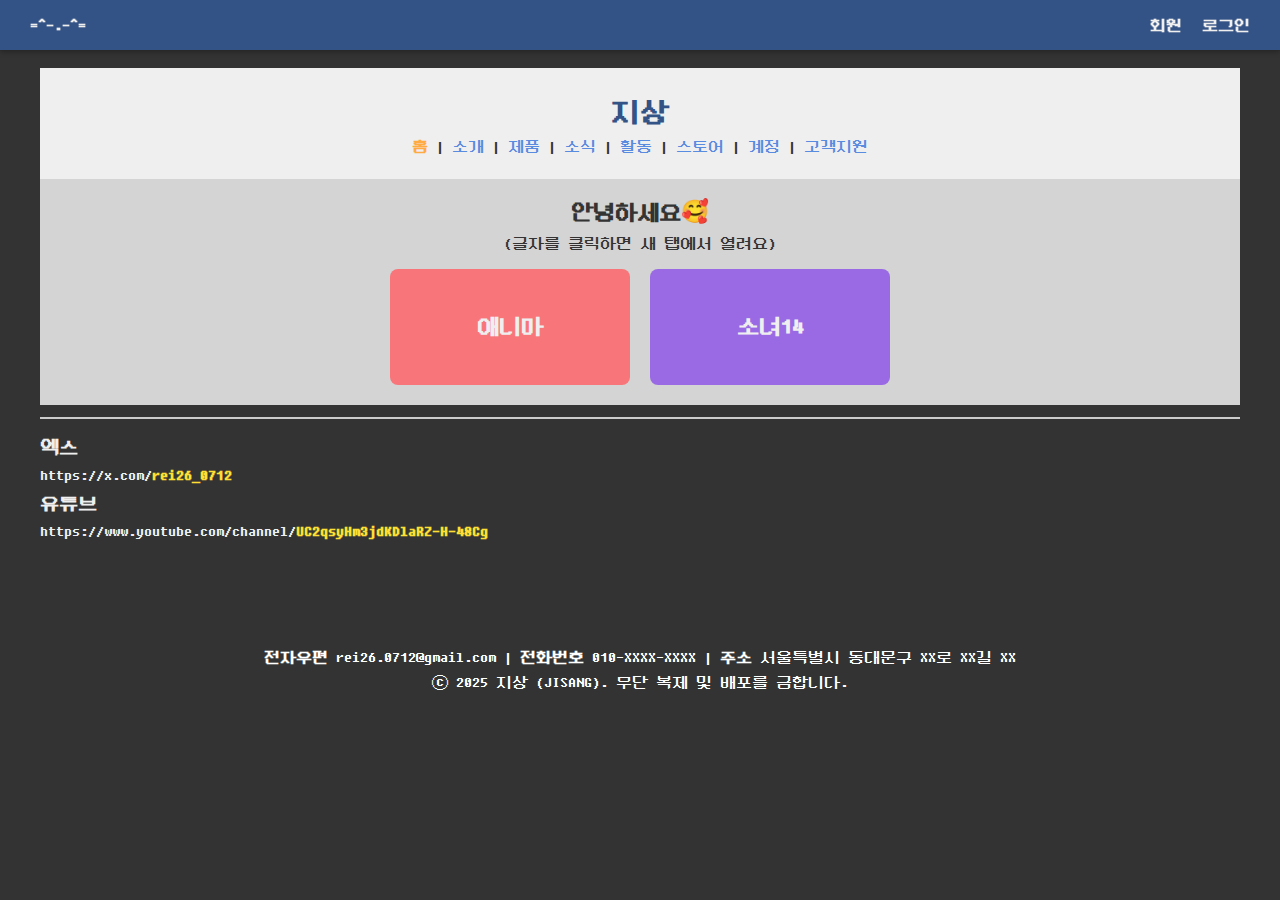
<file: index.html>
<!DOCTYPE html>
<html lang="ko">
<head>
  <meta charset="UTF-8" />
  <meta name="viewport" content="width=device-width, initial-scale=1.0" />
  <title>지상=^-.-^=</title>
  <link rel="stylesheet" href="css/style.css" />
</head>
<body>
  <aside class="navbar">
    <div class="logo"><a href="/">=^-.-^=</a></div>
    <nav class="menu">
      <a href="#">회원</a>
      <a href="#">로그인</a>
    </nav>
  </aside>
  <hr />
  <div class="content">
    <header>
    <h1><span class="jisang">지상</span></h1>
    <nav>
      <a href="/"><b><span class="highlight-in-light">홈</span></b></a> |
      <a href="/idea/">소개</a> |
      <a href="/item/">제품</a> |
      <a href="/news/">소식</a> |
      <a href="/team/">활동</a> |
      <a href="/store/">스토어</a> |
      <a href="/account/">계정</a> |
      <a href="/help/">고객지원</a>
    </nav>
  </header>
  <main>
  <h2><span class="lowlight">안녕하세요🥰</span></h2>
   <p><span class="lowlight">(글자를 클릭하면 새 탭에서 열려요)</span>
     </p>
  <div class="container">
    <div class="box anima"><a href="/anima/" target="_blank">애니마</a></div>
    <div class="box girl14"><a href="/girl14/" target="_blank">소녀14</a></div>
  </div>
  </main>
     <hr />
    <h3>엑스</h3>
    <p>https://x.com/<span class="highlight">rei26_0712</span></p>
    <h3>유튜브</h3>
    <p>https://www.youtube.com/channel/<span class="highlight">UC2qsyHm3jdKDlaRZ-H-48Cg</span></p>
  </div>
  <footer>
    <p><b>전자우편</b> rei26.0712@gmail.com | <b>전화번호</b> 010-XXXX-XXXX | <b>주소</b> 서울특별시 동대문구 XX로 XX길 XX</p>
    <p>ⓒ 2025 지상 (JISANG). 무단 복제 및 배포를 금합니다.</p>
  </footer>
</body>
</html>
</file>
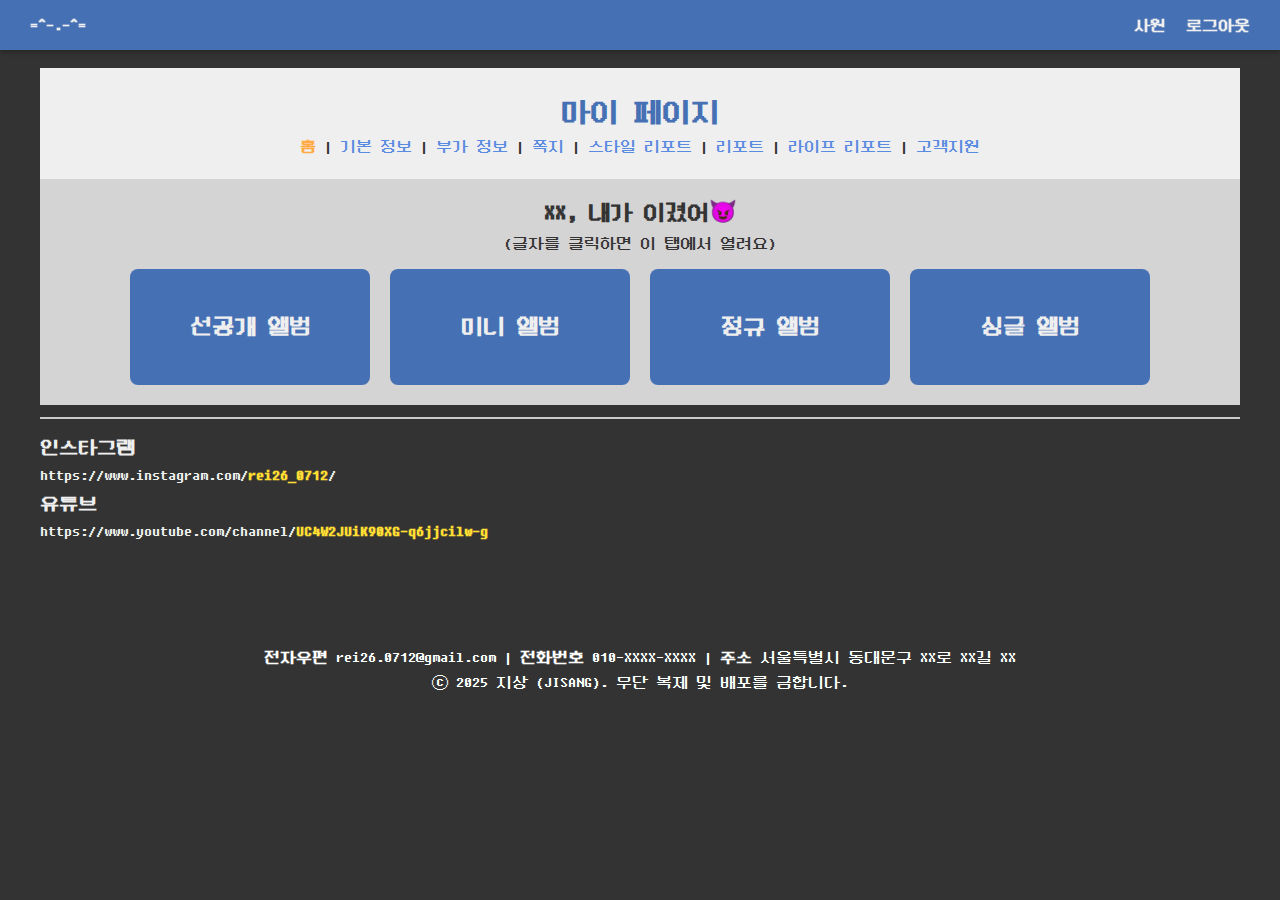
<file: my/index.html>
<!DOCTYPE html>
<html lang="ko">
<head>
  <meta charset="UTF-8" />
  <meta name="viewport" content="width=device-width, initial-scale=1.0" />
  <title>사원넷-마이 페이지😈</title>
    <link rel="stylesheet" href="../css/style.css" />
  <link rel="stylesheet" href="./css/style.css" />
</head>
<body>
  <aside class="navbar">
    <div class="logo"><a href="https://jisang.kr">=^-.-^=</a></div>
    <nav class="menu">
      <a href="#">사원</a>
      <a href="#">로그아웃</a>
    </nav>
  </aside>
  <hr />
  <div class="content">
    <header>
    <h1><span class="jisang">마이 페이지</span></h1>
    <nav>
      <a href="/rei/"><b><span class="highlight-in-light">홈</span></b></a> |
      <a href="/rei/artist/">기본 정보</a> |
      <a href="/rei/art/">부가 정보</a> |
      <a href="/rei/news/">쪽지</a> |
      <a href="/rei/practice-live/">스타일 리포트</a> |
      <a href="/rei/live/">리포트</a> |
      <a href="/rei/live-log/">라이프 리포트</a> |
      <a href="https://jisang.kr/help/" target="_blank">고객지원</a>
    </nav>
  </header>
 <main>
  <h2><span class="lowlight">XX, 내가 이겼어😈</span></h2>
   <p><span class="lowlight">(글자를 클릭하면 이 탭에서 열려요)</span>
     </p>
  <div class="container">
    <div class="box rei"><a href="/rei/pre/">선공개 앨범</a></div>
    <div class="box rei"><a href="/rei/min/">미니 앨범</a></div>
    <div class="box rei"><a href="/rei/max/">정규 앨범</a></div>
    <div class="box rei"><a href="/rei/art/">싱글 앨범</a></div>
  </div>
  </main>
     <hr />
    <h3>인스타그램</h3>
    <p>https://www.instagram.com/<span class="highlight">rei26_0712</span>/</p>
    <h3>유튜브</h3>
    <p>https://www.youtube.com/channel/<span class="highlight">UC4W2JUiK90XG-q6jjcilw-g</span></p>
  </div>
  <footer>
    <p><b>전자우편</b> rei26.0712@gmail.com | <b>전화번호</b> 010-XXXX-XXXX | <b>주소</b> 서울특별시 동대문구 XX로 XX길 XX</p>
    <p>ⓒ 2025 지상 (JISANG). 무단 복제 및 배포를 금합니다.</p>
  </footer>
</body
</body>
</html>
</file>
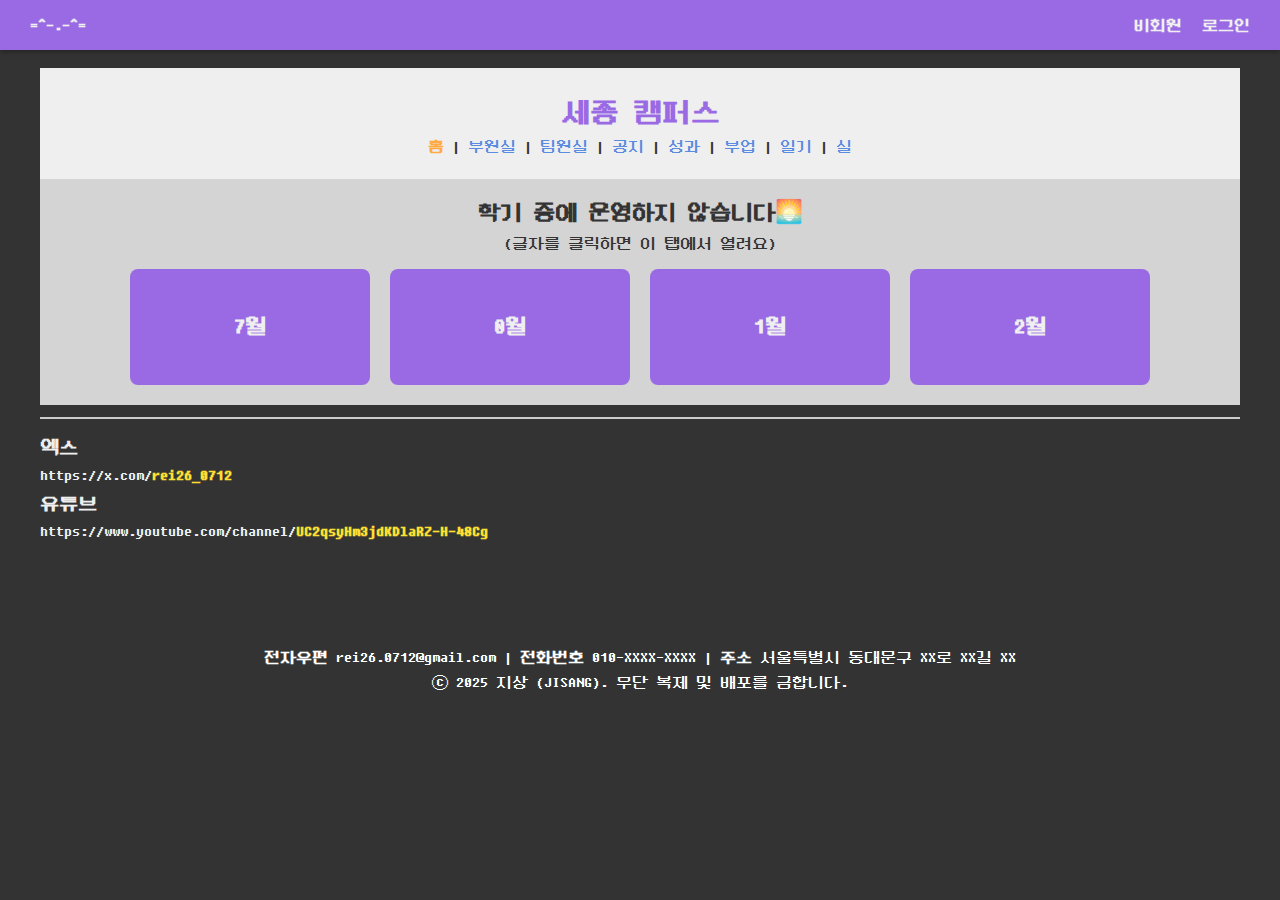
<file: sejong/index.html>
<!DOCTYPE html>
<html lang="ko">
<head>
  <meta charset="UTF-8" />
  <meta name="viewport" content="width=device-width, initial-scale=1.0" />
  <title>사원넷-세종 캠퍼스🌅</title>
  <link rel="stylesheet" href="../css/style.css" />
  <link rel="stylesheet" href="./css/style.css" />
</head>
<body>
    <aside class="navbar">
    <div class="logo"><a href="https://jisang.kr">=^-.-^=</a></div>
    <nav class="menu">
      <a href="#">비회원</a>
      <a href="#">로그인</a>
    </nav>
  </aside>
  <hr />
  <div class="content">
    <header>
    <h1><span class="jisang">세종 캠퍼스</span></h1>
    <nav>
      <a href="/sejong/"><b><span class="highlight-in-light">홈</span></b></a> |
      <a href="/sejong/idea/">부원실</a> |
      <a href="/sejong/item/">팀원실</a> |
      <a href="/news/" target="_blank">공지</a> |
      <a href="/sejong/team/">성과</a> |
      <a href="/store/" target="_blank">부업</a> |
      <a href="/account/" target="_blank">일기</a> |
      <a href="/help/" target="_blank">실</a>
    </nav>
  </header>
  <main>
  <h2><span class="lowlight">학기 중에 운영하지 않습니다🌅</span></h2>
   <p><span class="lowlight">(글자를 클릭하면 이 탭에서 열려요)</span>
     </p>
  <div class="container">
    <div class="box girl14"><a href="/girl14/immoriel/">7월</a></div>
    <div class="box girl14"><a href="/girl14/cherry-bomb/">8월</a></div>
    <div class="box girl14"><a href="/girl14/endreamed/">1월</a></div>
    <div class="box girl14"><a href="/girl14/one-and-mad/">2월</a></div>
  </div>
  </main>
     <hr />
    <h3>엑스</h3>
    <p>https://x.com/<span class="highlight">rei26_0712</span></p>
    <h3>유튜브</h3>
    <p>https://www.youtube.com/channel/<span class="highlight">UC2qsyHm3jdKDlaRZ-H-48Cg</span></p>
  </div>
  <footer>
    <p><b>전자우편</b> rei26.0712@gmail.com | <b>전화번호</b> 010-XXXX-XXXX | <b>주소</b> 서울특별시 동대문구 XX로 XX길 XX</p>
    <p>ⓒ 2025 지상 (JISANG). 무단 복제 및 배포를 금합니다.</p>
  </footer>
</body>
</html>
</file>
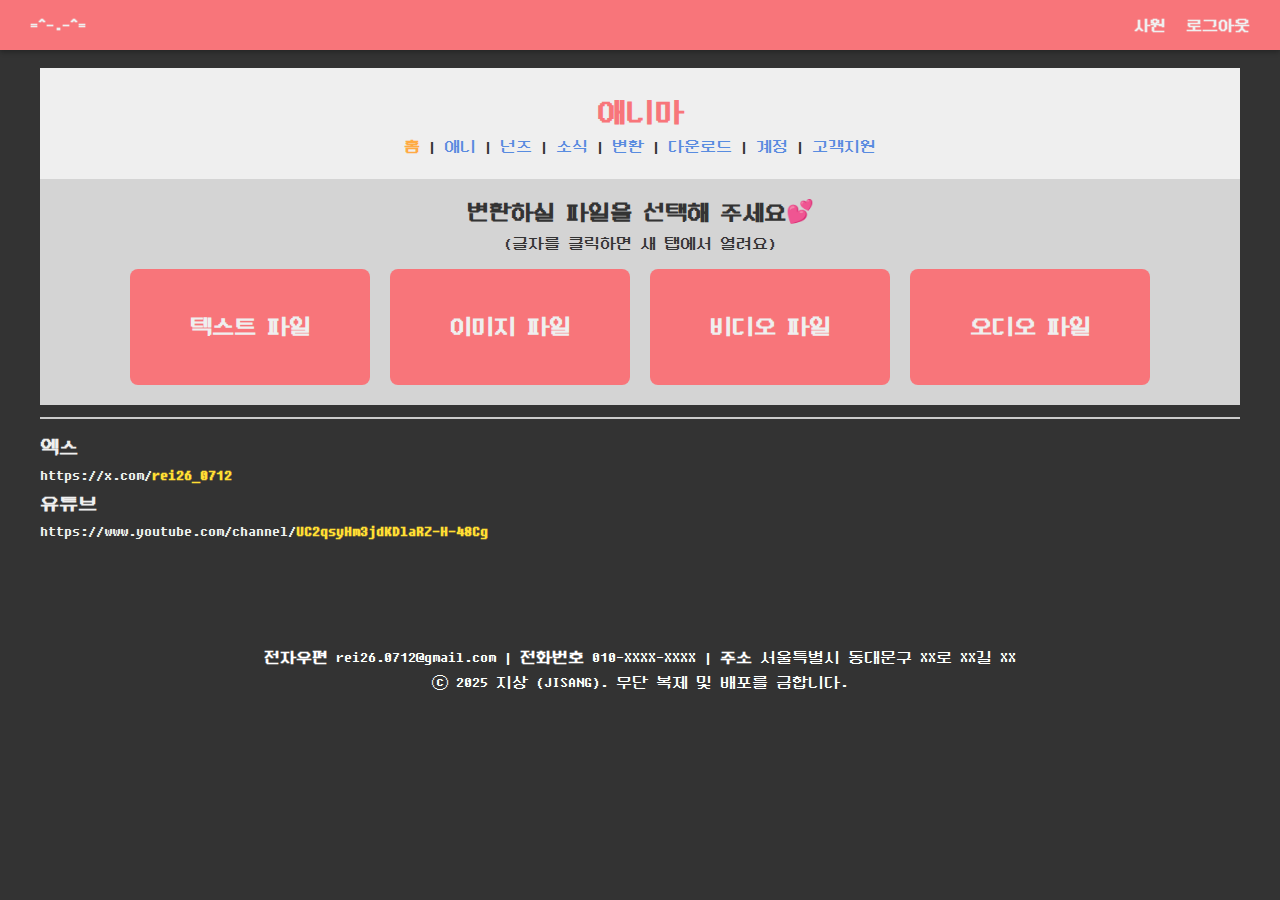
<file: seoul/index.html>
<!DOCTYPE html>
<html lang="ko">
<head>
  <meta charset="UTF-8" />
  <meta name="viewport" content="width=device-width, initial-scale=1.0" />
  <title>애니마💕</title>
    <link rel="stylesheet" href="../css/style.css" />
  <link rel="stylesheet" href="./css/style.css" />
</head>
<body>
      <aside class="navbar">
    <div class="logo"><a href="/">=^-.-^=</a></div>
    <nav class="menu">
      <a href="#">사원</a>
      <a href="#">로그아웃</a>
    </nav>
  </aside>
  <hr />
  <div class="content">
    <header>
    <h1><span class="jisang">애니마</span></h1>
    <nav>
      <a href="/anima/"><b><span class="highlight-in-light">홈</span></b></a> |
      <a href="/anima/ani/">애니</a> |
      <a href="/anima/bios/">넌즈</a> |
      <a href="/news/" target="_blank">소식</a> |
      <a href="/anima/convert/">변환</a> |
      <a href="/anima/download/">다운로드</a> |
      <a href="/account/" target="_blank">계정</a> |
      <a href="/help/" target="_blank">고객지원</a>
    </nav>
  </header>
  <main>
  <h2><span class="lowlight">변환하실 파일을 선택해 주세요💕</span></h2>
   <p><span class="lowlight">(글자를 클릭하면 새 탭에서 열려요)</span>
     </p>
  <div class="container">
    <div class="box anima"><a href="/anima/convert/text/" target="_blank">텍스트 파일</a></div>
    <div class="box anima"><a href="/anima/convert/image/" target="_blank">이미지 파일</a></div>
    <div class="box anima"><a href="/anima/convert/video/" target="_blank">비디오 파일</a></div>
    <div class="box anima"><a href="/anima/convert/audio/" target="_blank">오디오 파일</a></div>
  </div>
  </main>
     <hr />
    <h3>엑스</h3>
    <p>https://x.com/<span class="highlight">rei26_0712</span></p>
    <h3>유튜브</h3>
    <p>https://www.youtube.com/channel/<span class="highlight">UC2qsyHm3jdKDlaRZ-H-48Cg</span></p>
  </div>
  <footer>
    <p><b>전자우편</b> rei26.0712@gmail.com | <b>전화번호</b> 010-XXXX-XXXX | <b>주소</b> 서울특별시 동대문구 XX로 XX길 XX</p>
    <p>ⓒ 2025 지상 (JISANG). 무단 복제 및 배포를 금합니다.</p>
  </footer>
</body>
</html>
</file>
<file: css/style.css>
@font-face {
  font-family: '고마운글꼴';
  src: url('../fonts/DungGeunMo.woff2') format('woff2'),
       url('../fonts/DungGeunMo.woff') format('woff');
  font-weight: normal;
  font-style: normal;
}

:root {
  --jisang-navy: #335285;
  --rei-ultramarine: #4670B4;
  --jayeon-lavender: #C0AAE6;
  --girl14-lilac: #996AE4;
  --anima-carmine: #F8757A;
  --dohwa-green: #ACF0AF;

--jisang-red: #F92F39;
--jisang-orange: #FFAA43;
--jisang-yellow: #FFDF34;
--jisang-green: #42DB48;
--jisang-blue: #588CE0;
--jisang-violet: #6C25DF;
  
  --jisang-white: #EFEFEF;
  --jisang-black: #333333;

  --jisang-classic-grey: #868686;
--jisang-grey: #6B6B6B;
--jisang-dark-grey: #4E4E4E;

  --jisang-dark-silver: #9C9C9C;
--jisang-silver: #B7B7B7;
--jisang-classic-silver: #D4D4D4;
}

* {
    box-sizing: border-box;
    margin: 0;
    padding: 0;
}

.navbar {
  position: fixed;
  top: 0;
  left: 0;
  width: 100%;
  height: 50px;
  background-color: var(--jisang-navy);
  color: var(--jisang-white);
  display: flex;
  justify-content: space-between;
  align-items: center;
  padding: 0 30px;
  box-shadow: 0 2px 5px rgba(0,0,0,0.3);
  z-index: 100;
}

.logo a {
  color: var(--jisang-white);
  text-decoration: none;
  font-weight: bold;
}

  .logo a:hover {
     text-decoration: none;
  }

.logo {
  font-weight: bold;
}

.menu a {
  color: var(--jisang-white);
  text-decoration: none;
  margin-left: 20px;
  font-weight: bold;
}

  .menu a:hover {
     text-decoration: none;
  }

.menu {
  display: flex;
}

    @media (max-width: 600px) {
      .navbar {
        flex-direction: column;
        align-items: flex-start;
        height: auto;
        padding: 10px 20px;
      }

      .navbar a {
        margin: 10px 0;
      }
    }

    .content {
      padding: 20px 20px 40px 20px;
      line-height: 1.6;
    }

body {
      font-family: '고마운글꼴', sans-serif;
      background-color: var(--jisang-black);
      color: var(--jisang-white);
      padding: 20px;
}

hr {
  border: none;
  border-top: 2px solid #ccc;
  margin: 0.8rem auto;
  width: 100%
}

main {
  display: flex;
  flex-direction: column;
  align-items: center;
  justify-content: center;
  min-height: 10vh;
  padding: 1rem;
  background-color: var(--jisang-classic-silver);
}

.submain {
  display: flex;
  flex-direction: column;
  justify-content: center;
  min-height: 10vh;
  padding: 1rem;
  background-color: var(--jisang-classic-silver);
}

.submain-in-light {
  display: flex;
  flex-direction: column;
  justify-content: center;
  min-height: 10vh;
  padding: 1rem;
  background-color: var(--jisang-classic-silver);
  color: var(--jisang-black);
}

.container {
  display: flex;
  flex-wrap: wrap;
  justify-content: space-between;
  gap: 20px;
  margin: 0.8rem 0.8rem 0.2rem 0.8rem;
}

.box {
  flex: 1;
  aspect-ratio: 6 / 2;
  padding: 40px;
  color: var(--jisang-white);
  text-align: center;
  font-weight: bold;
  font-size: 1.4rem;
  border-radius: 8px;
}

.box a {
  color: var(--jisang-white);
  text-decoration: none;
  font-weight: bold;
}

.anima { background-color: var(--anima-carmine); }
.girl14 { background-color: var(--girl14-lilac); }
.rei { background-color: var(--rei-ultramarine); }
.jayeon {  background-color: var(--jayeon-lavender);}
.dohwa {  background-color: var(--dohwa-green);}
.jisang-background {
      background-color: var(--jisang-navy);
}
.warning {
      background-color: var(--jisang-red);
}
.caution {
      background-color: var(--jisang-green);
}
.seven {background-color: var(--jisang-violet);}

header {
  background-color: var(--jisang-white);
  padding: 20px;
  text-align: center;
  color: var(--jisang-black);
}

footer {
  background-color: var(--jisang-black);
  padding: 10px;
  text-align: center;
  font-size: 14px;
}

h1 {
      font-size: 1.8rem;
}

h2 {
      font-size: 1.4rem;
}

h3 {
      font-size: 1.2rem;
}

p {
      font-size: 1rem;
      line-height: 1.6;
}

.highlight {
      color: var(--jisang-yellow);
      font-weight: bold;
}

.highlight-in-light {
      color: var(--jisang-orange);
      font-weight: bold;
}

.lowlight {
      color: var(--jisang-black);
}

.jisang {
      color: var(--jisang-navy);
      font-weight: bold;
}

ul {
  margin-left: 20px;
  margin-top: 0.5rem;
}

a {
      color: var(--jisang-blue);
      text-decoration: none;
}

a:hover {
      text-decoration: none;
}

    .form-section {
      background: white;
      padding: 20px;
      border-radius: 10px;
      max-width: 500px;
      margin: auto;
      box-shadow: 0 2px 8px rgba(0,0,0,0.1);
    }

    label {
      display: block;
      margin-top: 15px;
    }

    input, textarea, button {
      width: 100%;
      padding: 10px;
      margin-top: 5px;
      border: 1px solid #ccc;
      border-radius: 5px;
    }

    button {
      margin-top: 20px;
      background: #333;
      color: white;
      cursor: pointer;
      transition: 0.3s;
    }

    button:hover {
      background: #555;
    }

    footer {
      text-align: center;
      padding: 20px;
      margin-top: 40px;
      background: #333;
      color: white;
    }
</file>
<file: my/css/style.css>
.navbar {
  background-color: var(--rei-ultramarine);
}

.jisang {
      color: var(--rei-ultramarine);
}
</file>
<file: sejong/css/style.css>
.navbar {
  background-color: var(--girl14-lilac);
}

.jisang {
      color: var(--girl14-lilac);
}
</file>
<file: seoul/css/style.css>
.navbar {
  background-color: var(--anima-carmine);
}

.jisang {
      color: var(--anima-carmine);
}
</file>
